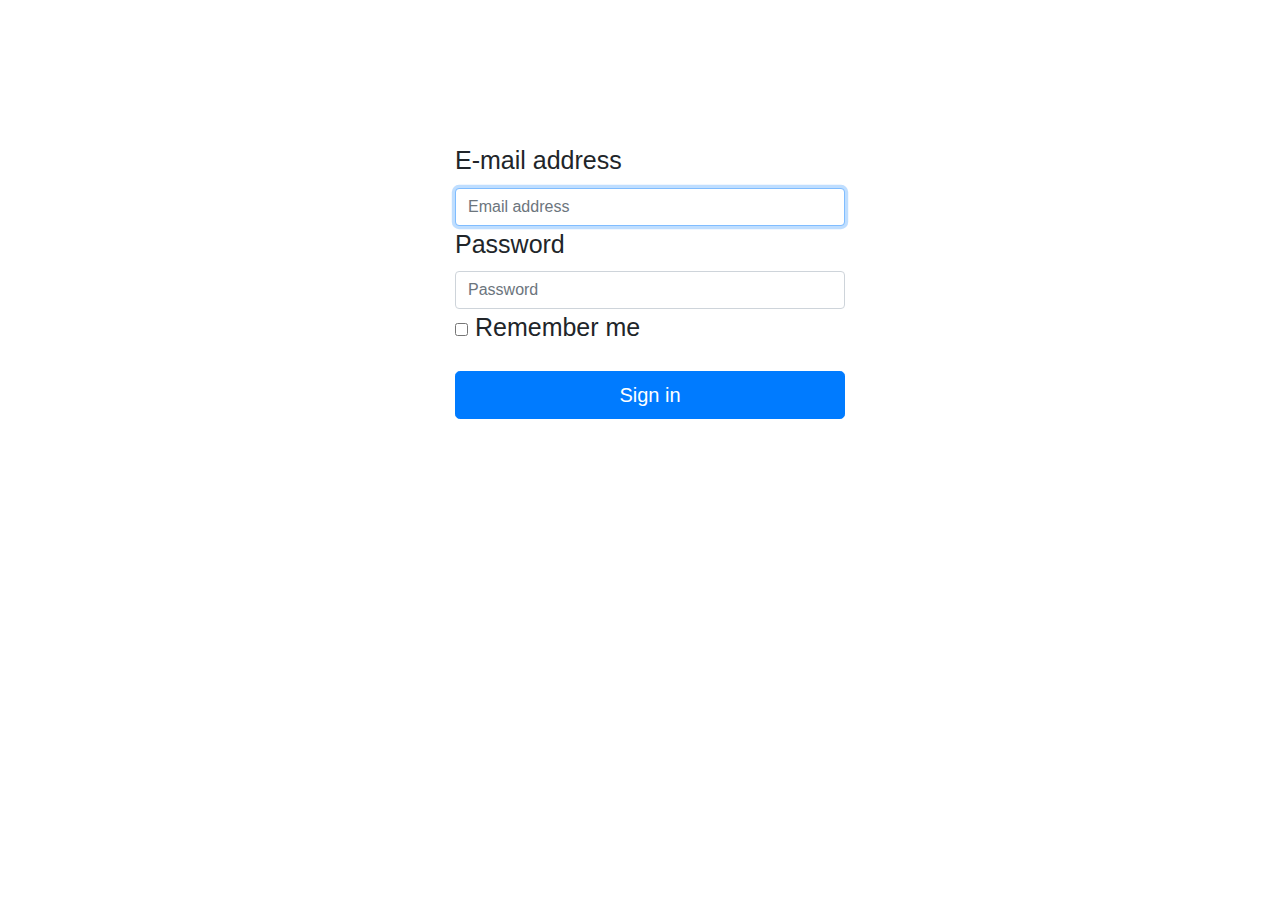
<file: html/admin.html>
<!DOCTYPE html>
<html>

<head>
    <meta charset="UTF-8">
    <link rel="stylesheet" href="https://stackpath.bootstrapcdn.com/bootstrap/4.3.1/css/bootstrap.min.css"
        integrity="sha384-ggOyR0iXCbMQv3Xipma34MD+dH/1fQ784/j6cY/iJTQUOhcWr7x9JvoRxT2MZw1T" crossorigin="anonymous">
    <link rel="stylesheet" href="../css/style.css">
    <title>admin</title>
</head>

<body>
        <form class="form-signin">


                <div class="form-label-group">
                        <label for="inputEmail">E-mail address</label>
                    <input type="email" id="inputEmail" class="form-control" placeholder="Email address" required autofocus>
                
                </div>
        
                <div class="form-label-group">
                        <label for="inputPassword">Password</label>
                    <input type="password" id="inputPassword" class="form-control" placeholder="Password" required>
                
                </div>
        
                <div class="checkbox mb-3">
                    <label>
                        <input type="checkbox" value="remember-me"> Remember me
                    </label>
                </div>
                <button class="btn btn-lg btn-primary btn-block" type="submit">Sign in</button>
           
            </form>


    <script src="https://code.jquery.com/jquery-3.3.1.slim.min.js"
        integrity="sha384-q8i/X+965DzO0rT7abK41JStQIAqVgRVzpbzo5smXKp4YfRvH+8abtTE1Pi6jizo"
        crossorigin="anonymous"></script>
    <script src="https://cdnjs.cloudflare.com/ajax/libs/popper.js/1.14.7/umd/popper.min.js"
        integrity="sha384-UO2eT0CpHqdSJQ6hJty5KVphtPhzWj9WO1clHTMGa3JDZwrnQq4sF86dIHNDz0W1"
        crossorigin="anonymous"></script>
    <script src="https://stackpath.bootstrapcdn.com/bootstrap/4.3.1/js/bootstrap.min.js"
        integrity="sha384-JjSmVgyd0p3pXB1rRibZUAYoIIy6OrQ6VrjIEaFf/nJGzIxFDsf4x0xIM+B07jRM"
        crossorigin="anonymous"></script>
</body>

</html>
</file>
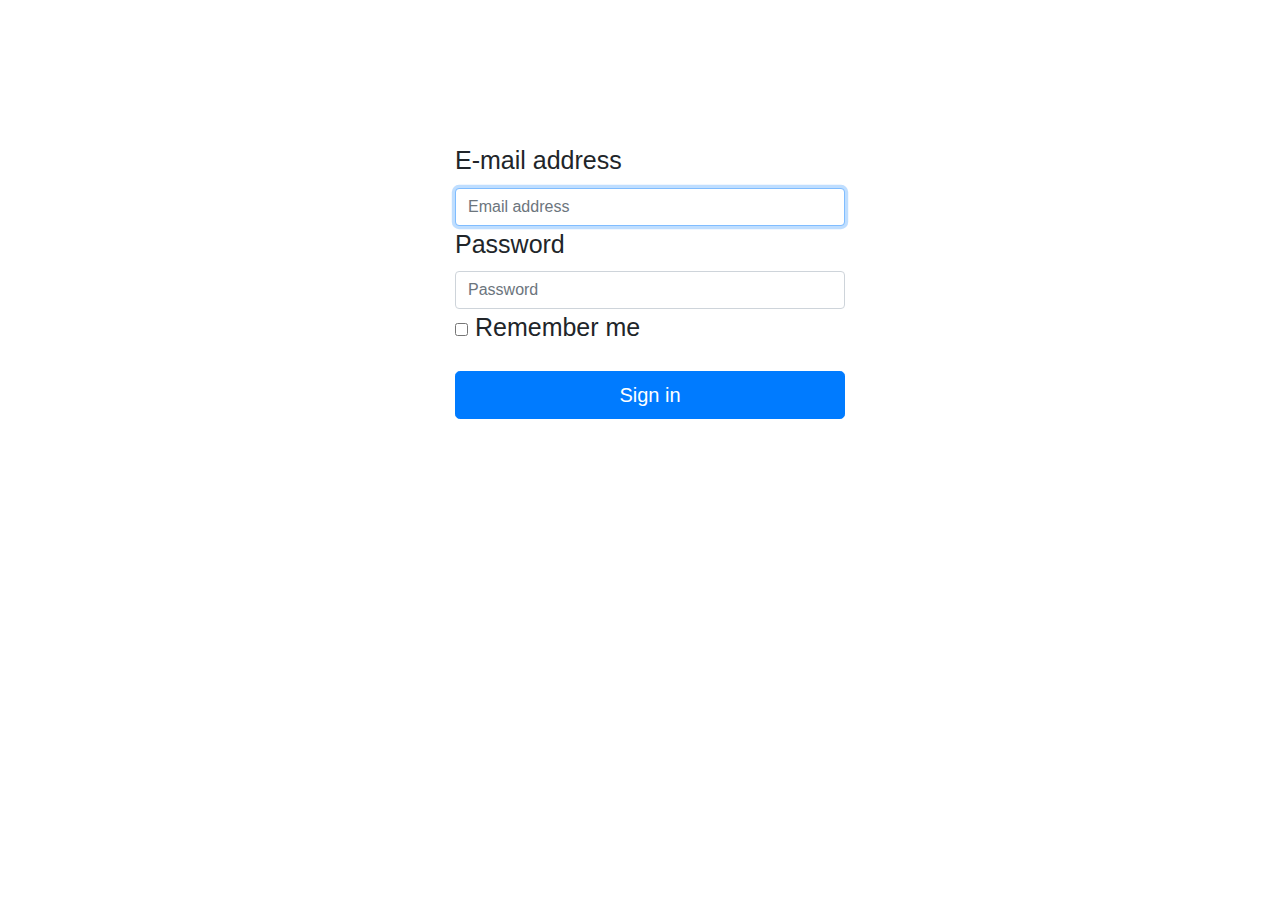
<file: html/enseignant.html>
<!DOCTYPE html>
<html>

<head>
    <meta charset="UTF-8">
    <link rel="stylesheet" href="https://stackpath.bootstrapcdn.com/bootstrap/4.3.1/css/bootstrap.min.css"
        integrity="sha384-ggOyR0iXCbMQv3Xipma34MD+dH/1fQ784/j6cY/iJTQUOhcWr7x9JvoRxT2MZw1T" crossorigin="anonymous">
    <link rel="stylesheet" href="../css/style.css">

    <title>enseignant</title>
</head>

<body>

    <form class="form-signin">


        <div class="form-label-group">
                <label for="inputEmail">E-mail address</label>
            <input type="email" id="inputEmail" class="form-control" placeholder="Email address" required autofocus>
        
        </div>

        <div class="form-label-group">
                <label for="inputPassword">Password</label>
            <input type="password" id="inputPassword" class="form-control" placeholder="Password" required>
        
        </div>

        <div class="checkbox mb-3">
            <label>
                <input type="checkbox" value="remember-me"> Remember me
            </label>
        </div>
        <button class="btn btn-lg btn-primary btn-block" type="submit">Sign in</button>
        
    </form>


    <script src="https://code.jquery.com/jquery-3.3.1.slim.min.js"
        integrity="sha384-q8i/X+965DzO0rT7abK41JStQIAqVgRVzpbzo5smXKp4YfRvH+8abtTE1Pi6jizo"
        crossorigin="anonymous"></script>
    <script src="https://cdnjs.cloudflare.com/ajax/libs/popper.js/1.14.7/umd/popper.min.js"
        integrity="sha384-UO2eT0CpHqdSJQ6hJty5KVphtPhzWj9WO1clHTMGa3JDZwrnQq4sF86dIHNDz0W1"
        crossorigin="anonymous"></script>
    <script src="https://stackpath.bootstrapcdn.com/bootstrap/4.3.1/js/bootstrap.min.js"
        integrity="sha384-JjSmVgyd0p3pXB1rRibZUAYoIIy6OrQ6VrjIEaFf/nJGzIxFDsf4x0xIM+B07jRM"
        crossorigin="anonymous"></script>
</body>

</html>
</file>
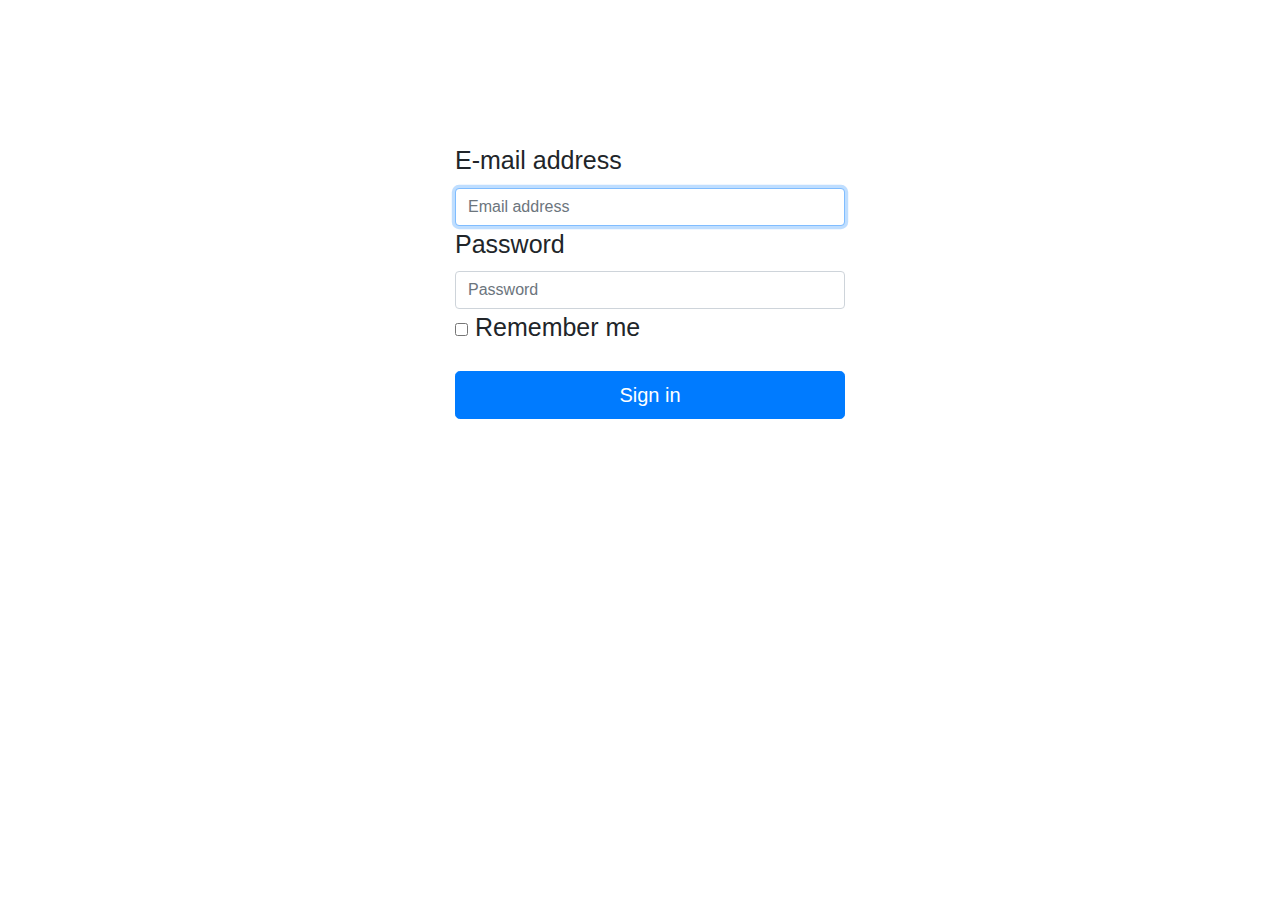
<file: html/etudiant.html>
<!DOCTYPE html>
<html>

<head>
    <meta charset="UTF-8">
    <link rel="stylesheet" href="https://stackpath.bootstrapcdn.com/bootstrap/4.3.1/css/bootstrap.min.css"
        integrity="sha384-ggOyR0iXCbMQv3Xipma34MD+dH/1fQ784/j6cY/iJTQUOhcWr7x9JvoRxT2MZw1T" crossorigin="anonymous">
    <link rel="stylesheet" href="../css/style.css">

    <title>etudiant</title>
</head>

<body>

        <form class="form-signin">


                <div class="form-label-group">
                        <label for="inputEmail">E-mail address</label>
                    <input type="email" id="inputEmail" class="form-control" placeholder="Email address" required autofocus>
                
                </div>
        
                <div class="form-label-group">
                        <label for="inputPassword">Password</label>
                    <input type="password" id="inputPassword" class="form-control" placeholder="Password" required>
                
                </div>
        
                <div class="checkbox mb-3">
                    <label>
                        <input type="checkbox" value="remember-me"> Remember me
                    </label>
                </div>
                <button class="btn btn-lg btn-primary btn-block" type="submit">Sign in</button>
                
            </form>

    <script src="https://code.jquery.com/jquery-3.3.1.slim.min.js"
        integrity="sha384-q8i/X+965DzO0rT7abK41JStQIAqVgRVzpbzo5smXKp4YfRvH+8abtTE1Pi6jizo"
        crossorigin="anonymous"></script>
    <script src="https://cdnjs.cloudflare.com/ajax/libs/popper.js/1.14.7/umd/popper.min.js"
        integrity="sha384-UO2eT0CpHqdSJQ6hJty5KVphtPhzWj9WO1clHTMGa3JDZwrnQq4sF86dIHNDz0W1"
        crossorigin="anonymous"></script>
    <script src="https://stackpath.bootstrapcdn.com/bootstrap/4.3.1/js/bootstrap.min.js"
        integrity="sha384-JjSmVgyd0p3pXB1rRibZUAYoIIy6OrQ6VrjIEaFf/nJGzIxFDsf4x0xIM+B07jRM"
        crossorigin="anonymous"></script>
</body>

</html>
</file>
<file: css/style.css>
.form-signin{
    position: absolute;
    left:400px;
    top:100px;
    width: 500px;
   
    padding: 42px 55px 45px 55px;
    font-size: 25px;
}
.btn-warning{
    background: #eeb02b;
    color:white;
       border-radius: 25px; 
       
}

.formulaire{
    position: absolute;
    left:450px;
    top:100px;
    width: 500px; 
    background-color: deepskyblue;
  border-radius: 25px;
  padding: 42px 55px 45px 55px;
}
.f1{
    border-radius: 25px;
}
</file>
